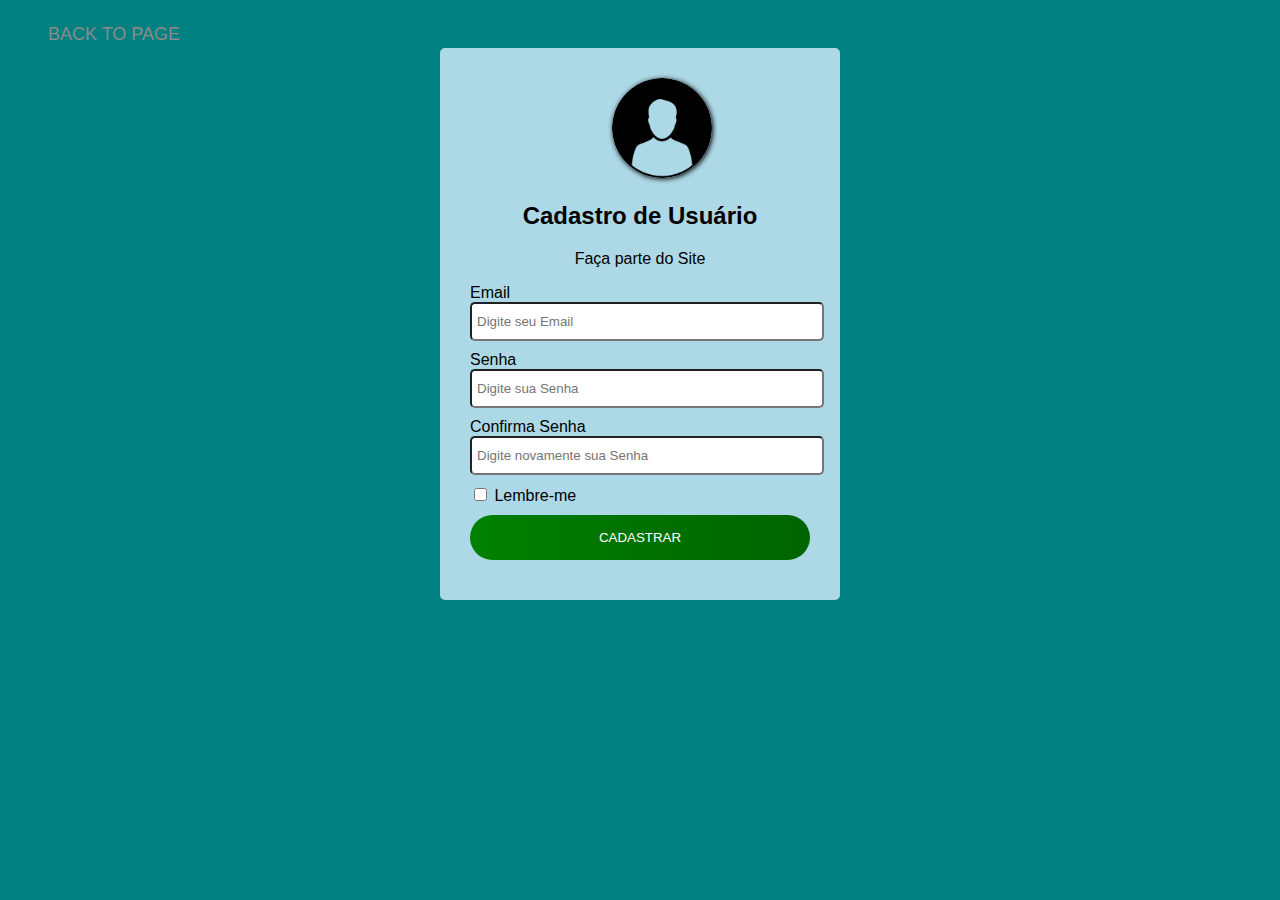
<file: login.html>
<!DOCTYPE html>
<html lang="pt-br">
    <head>
	   <meta charset="UTF-8">
	   <meta name="viewport" content="width=device-width, initial-scale=1.0 ">
	   <meta http-equiv="X-UA-Compatible" content="ie=edge">
	   <title>Cadastro</title>
	   <link rel="stylesheet" href="./css/style.css">
    </head>
    <body>
       <div class="menu">
                 <ul>
                   <li>
                     <a href="index.html">Back to page</a>
                   </li>
                 </ul>
               </div> 
       <form class="form" action="">
       	   <div class="card">
               
       	   	   <div class="card-top">
       	   	   	 <img class="imglogin" src="./img/usuario.png" >
       	   	   	 <h2 class="title">Cadastro de Usuário</h2>
       	   	   	 <p> Faça parte do Site</p>
       	   	   </div>
       	   	   <div class="card-group">
       	   	   	   <labek>Email</labek>
       	   	   	   <input type="email" name="email" placeholder="Digite seu Email" required>
       	   	   </div>
       	   	   <div class="card-group">
       	   	   	   <labek>Senha</labek>
       	   	   	   <input type="password" name="senha" placeholder="Digite sua Senha" required>
       	   	   </div>
       	   	   <div class="card-group">
       	   	   	   <labek>Confirma Senha</labek>
       	   	   	   <input type="password" name="confirmasenha" placeholder="Digite novamente sua Senha" required>
       	   	   </div>
       	   	   <div class="card-group">
       	   	   	   <labek><input type="checkbox"> Lembre-me</labek>
       	   	   </div>
       	   	   <div class="card-group btn">
       	   	   	   <button type="submit">CADASTRAR</button>
       	   	   </div>
       	   </div>
       </form>

    </body>
</html>
</file>
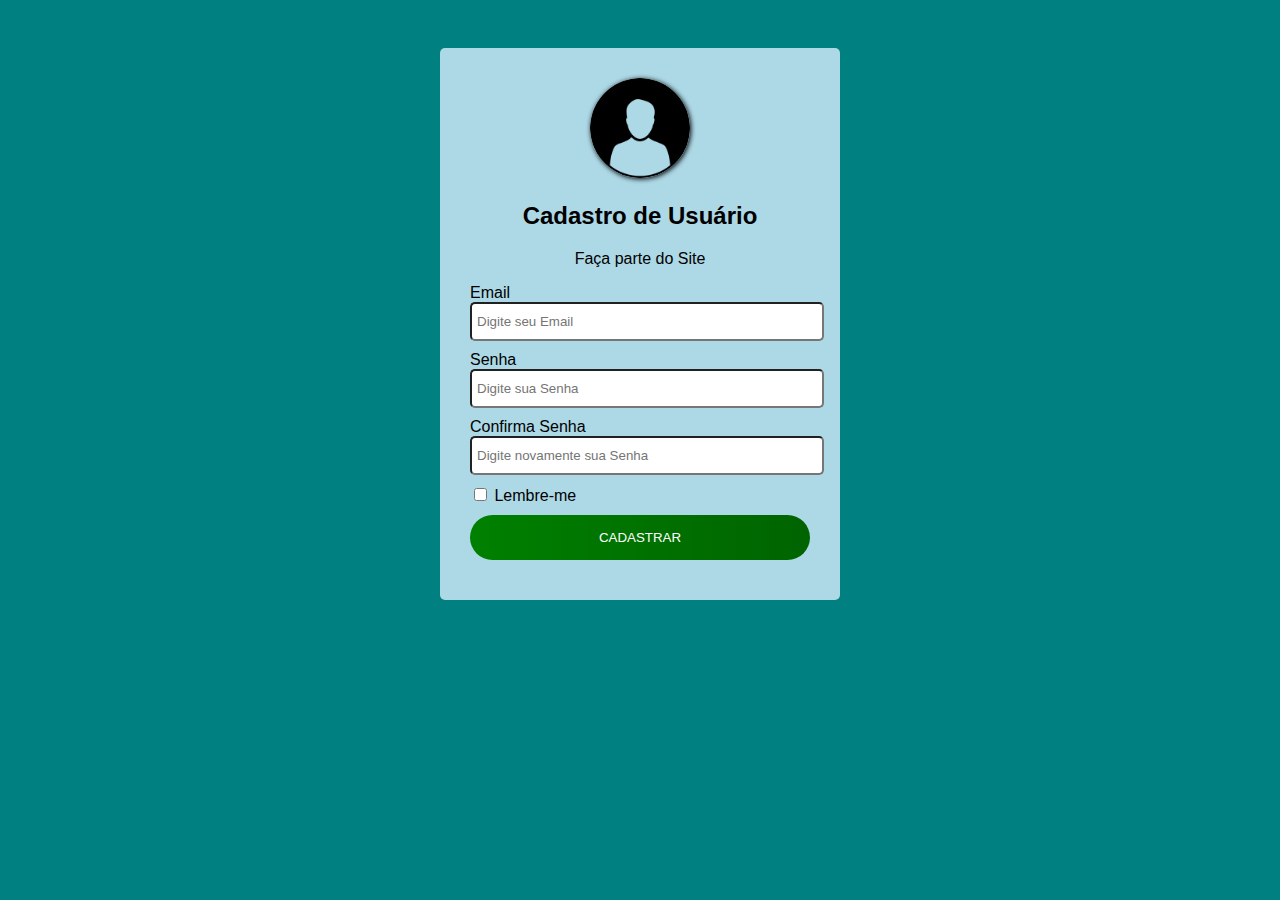
<file: PCStroong/login.html>
<!DOCTYPE html>
<html lang="pt-br">
    <head>
	   <meta charset="UTF-8">
	   <meta name="viewport" content="width=device-width, initial-scale=1.0 ">
	   <meta http-equiv="X-UA-Compatible" content="ie=edge">
	   <title>Cadastro</title>
	   <link rel="stylesheet" href="./css/style.css">
    </head>
    <body>
        
       <form class="form" action="">
       	   <div class="card">
       	   	   <div class="card-top">
       	   	   	 <img class="imglogin" src="./img/usuario.png" >
       	   	   	 <h2 class="title">Cadastro de Usuário</h2>
       	   	   	 <p> Faça parte do Site</p>
       	   	   </div>
       	   	   <div class="card-group">
       	   	   	   <labek>Email</labek>
       	   	   	   <input type="email" name="email" placeholder="Digite seu Email" required>
       	   	   </div>
       	   	   <div class="card-group">
       	   	   	   <labek>Senha</labek>
       	   	   	   <input type="password" name="senha" placeholder="Digite sua Senha" required>
       	   	   </div>
       	   	   <div class="card-group">
       	   	   	   <labek>Confirma Senha</labek>
       	   	   	   <input type="password" name="confirmasenha" placeholder="Digite novamente sua Senha" required>
       	   	   </div>
       	   	   <div class="card-group">
       	   	   	   <labek><input type="checkbox"> Lembre-me</labek>
       	   	   </div>
       	   	   <div class="card-group btn">
       	   	   	   <button type="submit">CADASTRAR</button>
       	   	   </div>
       	   </div>
       </form>

    </body>
</html>
</file>
<file: css/style.css>
body{
	background-color: #008080;
	font-family: sans-serif;
}
.menu ul li {
    display: inline-block;
    color: #8b8b8b;
    margin-left: : 15px;
    height: 50px;
}

.menu ul li:hover {
    border-bottom: 3px solid #000000;
}

.menu ul li a:hover {
    color: #000000;
    
}

.menu ul li a {
    color: #8b8b8b;
    text-decoration: none;
    font-size: 18px;
    text-transform: uppercase;
}
.menu {
width: 40%;
float: left;
}
.form{
  width: 400px;
  margin: 0 auto;
  padding-top: 40px; 	
}
.card{
	box-shadow: 1px #00f;
	background-color: #add8e6;
	padding: 30px;
	border-radius: 5px;
}

.card-top{
	text-align: center;
}

.card-group{
   margin-bottom: 10px;
}

.card-group >label{
    width: 100%;
    color: #000000;
    display: block;
}

.card-group > input{
   border-radius: 5px;
   outline: 0;
   width: 100%;
   height: 25px;
   padding: 5px;
}

.card-group > button{
	background-image:linear-gradient(to right, green,darkgreen);
	width: 100%;
	border-radius: 30px;
	padding: 15px;
	color: #FFFFFF;
	border: 0px;
	outline: 0;
}

.btn button:hover{
   background-image:linear-gradient(to right, green, #30503a);
}

.imglogin{
	border-radius: 50px;
	width: 100px;
	box-shadow: 1px 1px 5px #000000;
}

.title{
	color: #000000 ;
}
</file>
<file: PCStroong/css/style.css>
body{
	background-color: #008080;
	font-family: sans-serif;
}
.form{
  width: 400px;
  margin: 0 auto;
  padding-top: 40px; 	
}
.card{
	box-shadow: 1px #00f;
	background-color: #add8e6;
	padding: 30px;
	border-radius: 5px;
}

.card-top{
	text-align: center;
}

.card-group{
   margin-bottom: 10px;
}

.card-group >label{
    width: 100%;
    color: #000000;
    display: block;
}

.card-group > input{
   border-radius: 5px;
   outline: 0;
   width: 100%;
   height: 25px;
   padding: 5px;
}

.card-group > button{
	background-image:linear-gradient(to right, green,darkgreen);
	width: 100%;
	border-radius: 30px;
	padding: 15px;
	color: #FFFFFF;
	border: 0px;
	outline: 0;
}

.btn button:hover{
   background-image:linear-gradient(to right, green, #30503a);
}

.imglogin{
	border-radius: 50px;
	width: 100px;
	box-shadow: 1px 1px 5px #000000;
}

.title{
	color: #000000 ;
}
</file>
